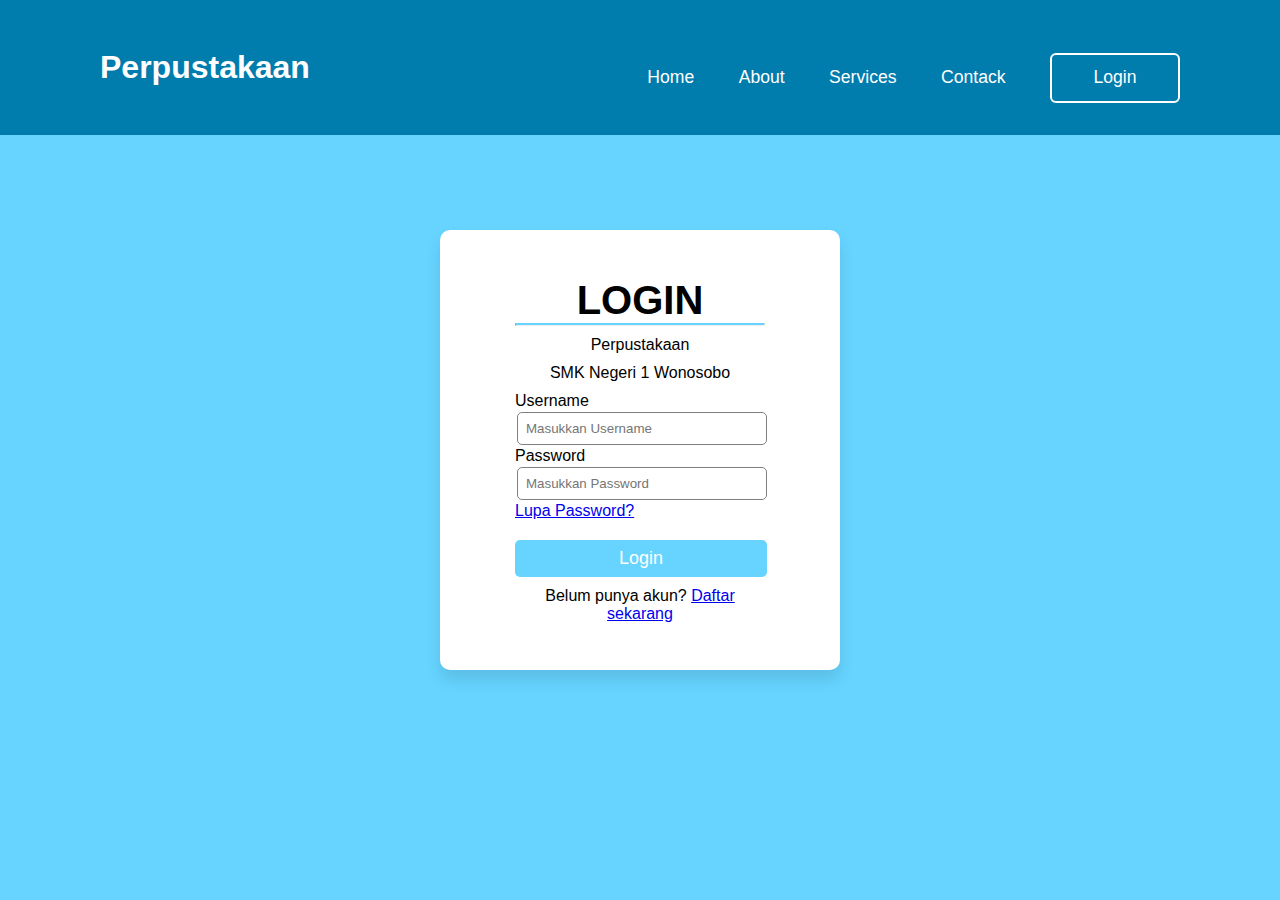
<file: index.html>
<!DOCTYPE html>
<html lang="en">

<head>
    <meta charset="UTF-8">
    <meta http-equiv="X-UA-Compatible" content="IE=edge">
    <meta name="viewport" content="width=device-width, initial-scale=1.0">
    <title>SMK Negeri 1 Wonosobo</title>
    <link rel="stylesheet" href="style.css">
</head>

<body>
    <header>
        <h2 class="logo">Perpustakaan</h2>
        <nav class="navigation">
            <a href="home.html">Home</a>
            <a href="#">About</a>
            <a href="#">Services</a>
            <a href="#">Contack</a>
            <button class="btnLogin-popup">Login</button>
        </nav>
    </header>
    <div class="container">
        <div class="login">
            <form action="">
                <h1>Login</h1>
                <hr>
                <p>Perpustakaan</p>
                <p>SMK Negeri 1 Wonosobo</p>
                <label for="">Username</label>
                <input type="text" placeholder="Masukkan Username">
                <label for="">Password</label>
                <input type="Password" placeholder="Masukkan Password">
                <a href="#">Lupa Password?</a>
                <button>Login</button>
                <p>Belum punya akun? <a href="#" id="signup"> Daftar sekarang</a></p>
            </form>
        </div>
    </div>
</body>

</html>
</file>
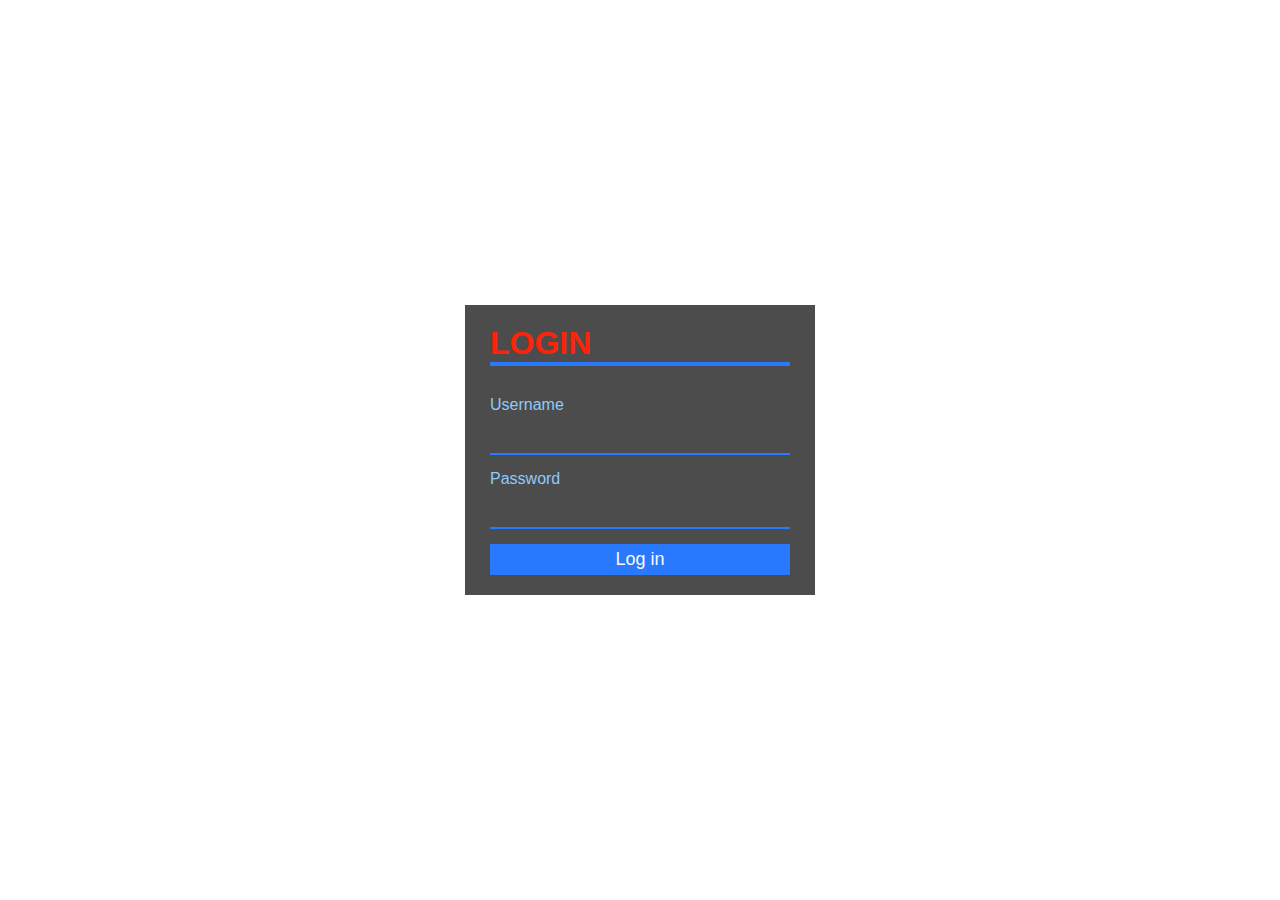
<file: login/login.html.html>
<!DOCTYPE HTML>
<html>
    <head>
        <title>Halaman Login</title>
        <link rel="stylesheet" href="style.css">
    </head>
   
    <body>
        <div class="container">
          <h1>Login</h1>
            <form>
                <label>Username</label><br>
                <input type="text"><br>
                <label>Password</label><br>
                <input type="password"><br>
                <button>Log in</button>
            </form>
        </div>     
    </body>
</html>
</file>
<file: style.css>
@import url('file:///D:/Jaw/1index.html');

*{
    margin: 0;
    padding: 0;
    box-sizing: 'Poppins', sans-serif;
}

body {
    display: flex;
    justify-content: center;
    align-items: center;
    min-height: 100vh;
    background: #66d4ff;
}


header {
    position: fixed;
    top: 0;
    left: 0;
    width: 100%;
    height: 15%;
    padding: 20px 100px;
    background: #007cad;
    display: flex;
    justify-content: space-between;
    align-items: center;
    z-index: 99;
}

.logo {
    font-size: 2em;
    color: #fff;
    user-select: none;
}

.navigation a {
    position: relative;
    font-size: 1.1em;
    color: #ffffff;
    text-decoration: none;
    font-weight: 500;
    margin-left: 40px;
}

.navigation a::after {
    content: '';
    position: absolute;
    left: 0;
    bottom: -6px;
    width: 100%;
    height: 3px;
    background: #ffffff;
    border-radius: 5px;
    transform-origin: right;
    transform: scaleX(0);
    transition: transform .5s;
}

.navigation a:hover::after {
    transform-origin: left;
    transform: scaleX(1);
}

.navigation .btnLogin-popup {
    width: 130px;
    height: 50px;
    background: transparent;
    border: 2px solid #ffffff;
    outline: none;
    border-radius: 6px;
    cursor: pointer;
    font-size: 1.1em;
    color: #ffffff;
    font-weight: 500;
    margin-left: 40px;
    transition: .5s;
}

.navigation .btnLogin-popup:hover {
    background: #ffffff;
    color: black;
}
* {
    margin: 0;
    padding: 0;
    box-sizing: border-box;
    font-family:'Gill Sans', 'Gill Sans MT', Calibri, 'Trebuchet MS', sans-serif;
}

.container {
    position: relative;
    width: 400px;
    height: 440px;
    background-color: #fff;
    border-radius: 10px;
    box-shadow: 0 10px 15px rgba(0, 0, 0, 0.1);
    margin: 6rem auto 6rem auto;
    display: flex;
    justify-content: center;
    align-items: center;
}

.login {
    width: 40
}

form {
    width: 250px;
    margin: 30px auto;
}

h1 {
    font-size: 40px;
    text-align: center;
    font-weight: bolder;
    text-transform: uppercase;
}

hr {
    border-top: 2px solid #66d4ff;
}

p {
    text-align: center;
    margin: 10px;
}

input {
    width: 100%;
    margin: 2px;
    border: none;
    outline: none;
    padding: 8px;
    border-radius: 5px;
    border: 1px solid gray;
}

button {
    border: none;
    outline: none;
    padding: 8px;
    width: 252px;
    color: rgb(255, 255, 255);
    font-size: 18px;
    cursor: pointer;
    margin-top: 20px;
    border-radius: 5px;
    background: #66d4ff;
}

 
button:hover {
    background: #006c97;
}


@media (max-width: 880px) {
    .container {
        width: 100%;
        max-width: 750px;
        margin: center;
    }

    form {
        width: 300px;
        margin: 20px auto;
    }

    .login {
        width: 400px;
        padding: 20px;
    }

    button {
        width: 100%;
    }

    .right img {
    width: 450px;
    height: 100%;
    border-top-right-radius: 15px;
    border-bottom-right-radius: 15px;
}
}
</file>
<file: login/style.css>
*{
    margin: 0;
    padding: 0;
    outline: 0;
    font-family: 'Open Sans', sans-serif;
}
body{
    height: 100vh;
    background-image: url (Masukkan link);
    background-size: cover;
    background-position: center;
    background-repeat: no-repeat;
}
.container{
    position: absolute;
    left: 50%;
    top: 50%;
    transform: translate(-50%,-50%);
    padding: 20px 25px;
    width: 300px;

    background-color: rgba(0,0,0,.7);
    box-shadow: 0 0 10px rgba(255,255,255,.3);
}
.container h1{
    text-align: left;
    color: #fc2408;
    margin-bottom: 30px;
    text-transform: uppercase;
    border-bottom: 4px solid #2979ff;
}
.container label{
    text-align: left;
    color: #90caf9;
}
.container form input{
    width: calc(100% - 20px);
    padding: 8px 10px;
    margin-bottom: 15px;
    border: none;
    background-color: transparent;
    border-bottom: 2px solid #2979ff;
    color: #fff;
    font-size: 20px;
}
.container form button{
    width: 100%;
    padding: 5px 0;
    border: none;
    background-color:#2979ff;
    font-size: 18px;
    color: #fafafa;
}
</file>
